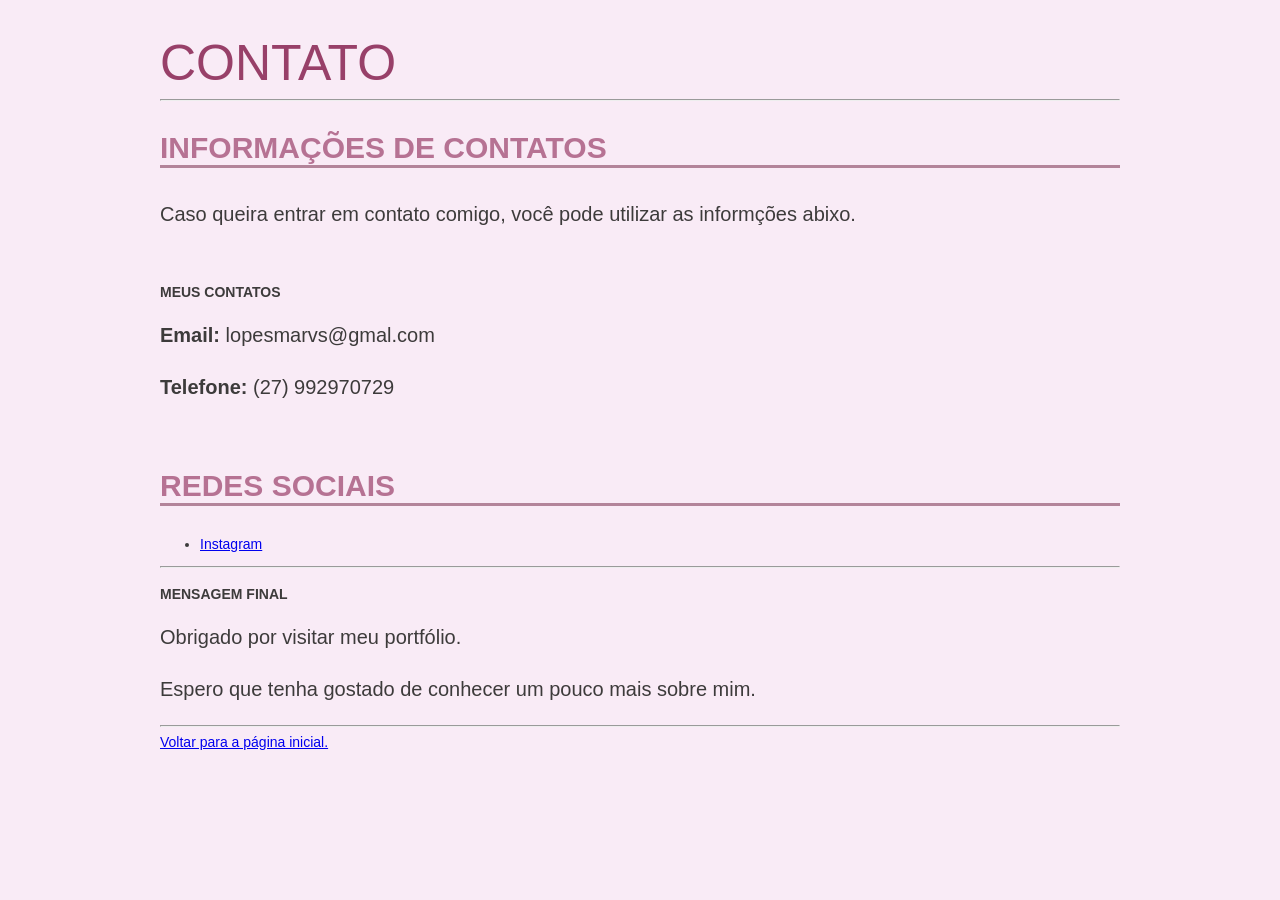
<file: contatos.html>
<!DOCTYPE html>
<html lang="pt-br">
<head>
    <meta charset="UTF-8">
    <meta name="viewport" content="width=device-width, initial-scale=1.0">
    <title>CONTATO</title>
    <link rel="stylesheet" href="style.css">
</head>
<body>
    <h1>CONTATO</h1>
    
    <hr>

    <h3> INFORMAÇÕES DE CONTATOS</h3>

    <p>Caso queira entrar em contato comigo, você pode utilizar as informções abixo.</p>
    <br>
    <h4>MEUS CONTATOS</h4>

    <p><b>Email:</b> lopesmarvs@gmal.com</p>
    <p><b>Telefone:</b> (27) 992970729</p>
     <br>

     <h3>REDES SOCIAIS</h3>
     
     <ul>
        <li><a href="https://www.instagram.com/__mariialopees/">Instagram</a></li>
     </ul>

     <hr>

     <h4>MENSAGEM FINAL</h4>

     <p>Obrigado por visitar meu portfólio.</p>
     <p>Espero que tenha gostado de conhecer um pouco mais  sobre mim. </p>

     <hr>

     <a href="index.html">Voltar para a página inicial.</a>

</body>
</html>
</file>
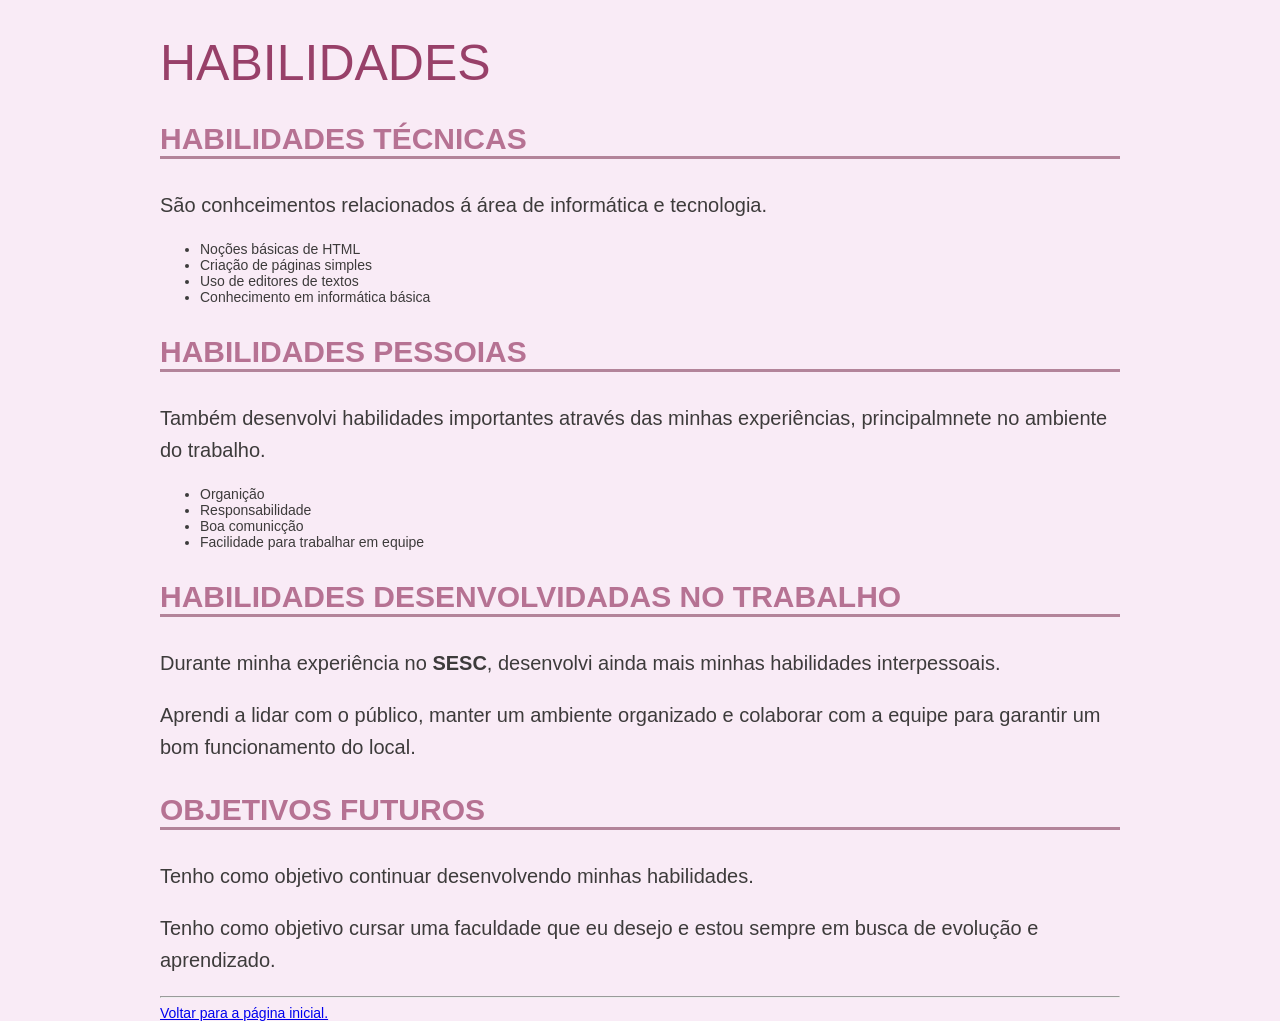
<file: habilidades.html>
<!DOCTYPE html>
<html lang="pt-br">
<head>
    <meta charset="UTF-8">
    <meta name="viewport" content="width=device-width, initial-scale=1.0">
    <title>MINHAS HABILIDAES</title>
    <link rel="stylesheet" href="style.css">
</head>
<body>
    <h1>HABILIDADES</h1>

    

    <h3>HABILIDADES TÉCNICAS</h3>

    <p>São conhceimentos relacionados á área de informática e tecnologia.</p>

    <ul>
        <li>Noções básicas de HTML</li>
        <li>Criação de páginas simples</li>
        <li>Uso de editores de textos</li>
        <li>Conhecimento em informática básica</li>
    </ul>

    

    <h3>HABILIDADES PESSOIAS</h3>

    <p>Também desenvolvi habilidades importantes através das minhas experiências, principalmnete no ambiente do trabalho.</p>

    

    <ul>
        <li>Organição</li>
        <li>Responsabilidade</li>
        <li>Boa comunicção</li>
        <li>Facilidade para trabalhar em equipe</li>
    </ul>

    <h3>HABILIDADES DESENVOLVIDADAS NO TRABALHO</h3>

    <p>Durante minha experiência no <b>SESC</b>, desenvolvi ainda mais minhas habilidades interpessoais.</p>

    <p>Aprendi a lidar com o público, manter um ambiente organizado e colaborar com a equipe para garantir um bom funcionamento do local.</p>

    

    <h3>OBJETIVOS FUTUROS</h3>

    <p>Tenho como objetivo continuar desenvolvendo minhas habilidades. </p>
    <p>Tenho como objetivo cursar uma faculdade que eu desejo e estou sempre em busca de evolução e aprendizado.</p>

    <hr>

    <a href="index.html">Voltar para a página inicial.</a>

</body>
</html>
</file>
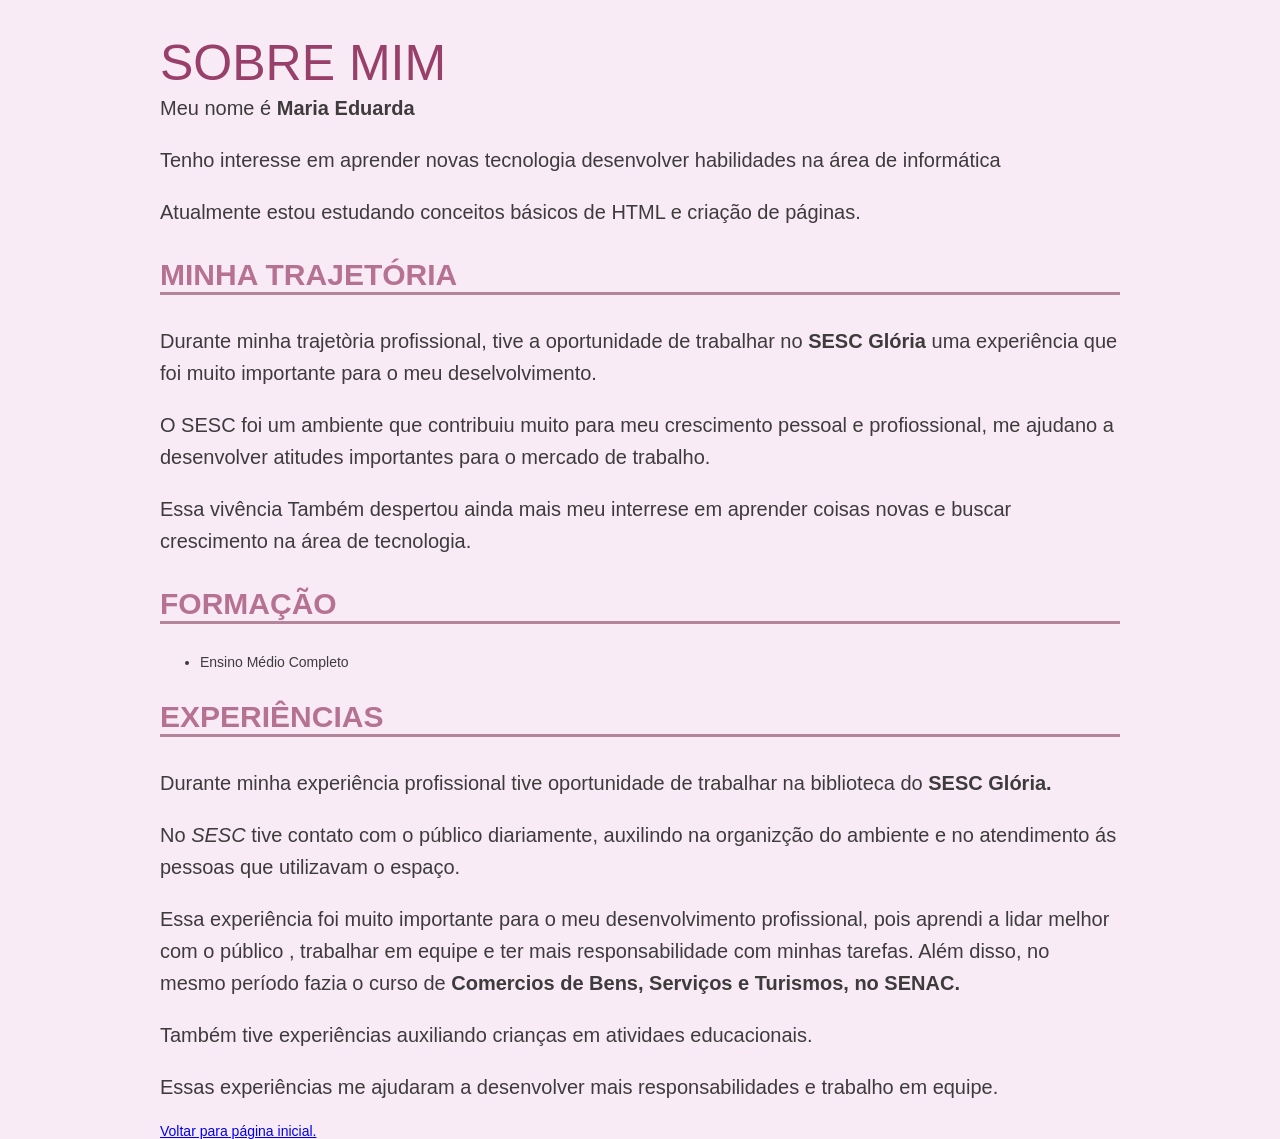
<file: sobre.html>
<!DOCTYPE html>
<html lang="pt-br">
<head>
    <meta charset="UTF-8">
    <meta name="viewport" content="width=device-width, initial-scale=1.0">
    <title>SOBRE MIM</title>
    <link rel="stylesheet" href="style.css">
</head>
<body>
      <h1>SOBRE MIM</h1>

      

      <p>Meu nome é <b>Maria Eduarda</b></p>

      <p>Tenho interesse em aprender novas tecnologia desenvolver habilidades na área de informática</p>

      <p>Atualmente estou estudando conceitos básicos de HTML e criação de páginas.</p>

      

      <h3>MINHA TRAJETÓRIA</h3>

      <p>Durante minha trajetòria profissional, tive a oportunidade de trabalhar no <b>SESC Glória</b> uma experiência que foi muito importante para o meu deselvolvimento.</p>

      <p>O SESC foi um ambiente que contribuiu muito para meu crescimento pessoal e profiossional, me ajudano a desenvolver atitudes importantes para o mercado de trabalho.</p>

      <p>Essa vivência Também despertou ainda mais meu interrese em aprender coisas novas e buscar crescimento na área de tecnologia.</p>
      

      <H3>FORMAÇÃO</H3>

      <ul>
            <li>Ensino Médio Completo</li>
      </ul>
        
      
      <h3>EXPERIÊNCIAS</h3>

      <p>Durante minha experiência profissional tive oportunidade de trabalhar na biblioteca do <b>SESC Glória.</b></p>
      <p>No <i>SESC</i> tive contato com o público diariamente, auxilindo na organizção do ambiente e no atendimento ás pessoas que utilizavam o espaço.</p>
      <p>Essa experiência foi muito importante para o meu desenvolvimento profissional, pois aprendi a lidar melhor com o público , trabalhar em equipe e ter mais responsabilidade com minhas tarefas. Além disso, no mesmo período fazia o curso de <b>Comercios de Bens, Serviços e Turismos, no SENAC.</b> </p>
      <p>Também tive experiências auxiliando crianças em atividaes educacionais.</p>
      <p>Essas experiências me ajudaram a desenvolver mais responsabilidades e trabalho em equipe.</p>

      

      <a href="index.html">Voltar para página inicial.</a>
</body>
</html>
</file>
<file: style.css>
/* */
body {
  font-family:  Tahoma, Geneva, Verdana, sans-serif;
  font-size: 14px;
  color: rgb(61, 59, 59);
}

body{
  background-color: #f9ebf6;
  background-image: -moz-element();
  background-repeat: repeat-x;
  margin-top: 0px;
  width: 960px;
  margin-right: auto;
  margin: auto;
  
  
}
/* TITULOS */
h1 {
  font-size: 50px;
  color: #984069;
  font-weight: normal;
  margin-bottom: 0px;
}

h2 {
  font-size: 50px;
  margin-top: 15px;
  color: #b3849a;
  font-family: Impact, Haettenschweiler, 'Arial Narrow Bold', sans-serif;
  padding-top: 5px;
  margin-top: 0px;
  border-bottom: 3px solid #b3849a ;
}

h3 {
  font-size: 30px;
  color: #b67293;
  border-bottom: 3px solid #b3849a;
}

/* MENU */
nav {
  background: rgba(255,255,255,0.1);
  padding: 15px;
  border-radius: 10px;
  margin-bottom: 30px;
}

nav a {
  color: white;
  margin-right: 20px;
  text-decoration: none;
  font-size: 18px;
}

nav a:hover {
  color: #ef8ad6;
}

/* CONTEÚDO */
section {
  background: rgba(255,255,255,0.08);
  margin: 30px;
  padding: 30px;
  border-radius: 20px;
  backdrop-filter: blur(10px);
}

/* TEXTO */
p {
  font-size: 20px;
  line-height: 1.6;
  margin-top: 0px;
}

/* LISTA */
hr{
  width: auto;
}

/* EFEITO HOVER */
section:hover {
  transform: scale(1.01);
  transition: 0.3s;
}
.img{
  padding: 4px;
  width: 150px;
  width: 150px;
  border-radius: 20px; /* bordas arredondadas */
  box-shadow: 0 10px 25px rgba(0, 0, 0, 0.3); /* sombra */
  transition: transform 0.3s ease; /* animação */
  border: 5px solid #ff87d3;
  border-radius: 50%;
  position: fixed;
  top: 100px;
  right: 550px;

}
</file>
